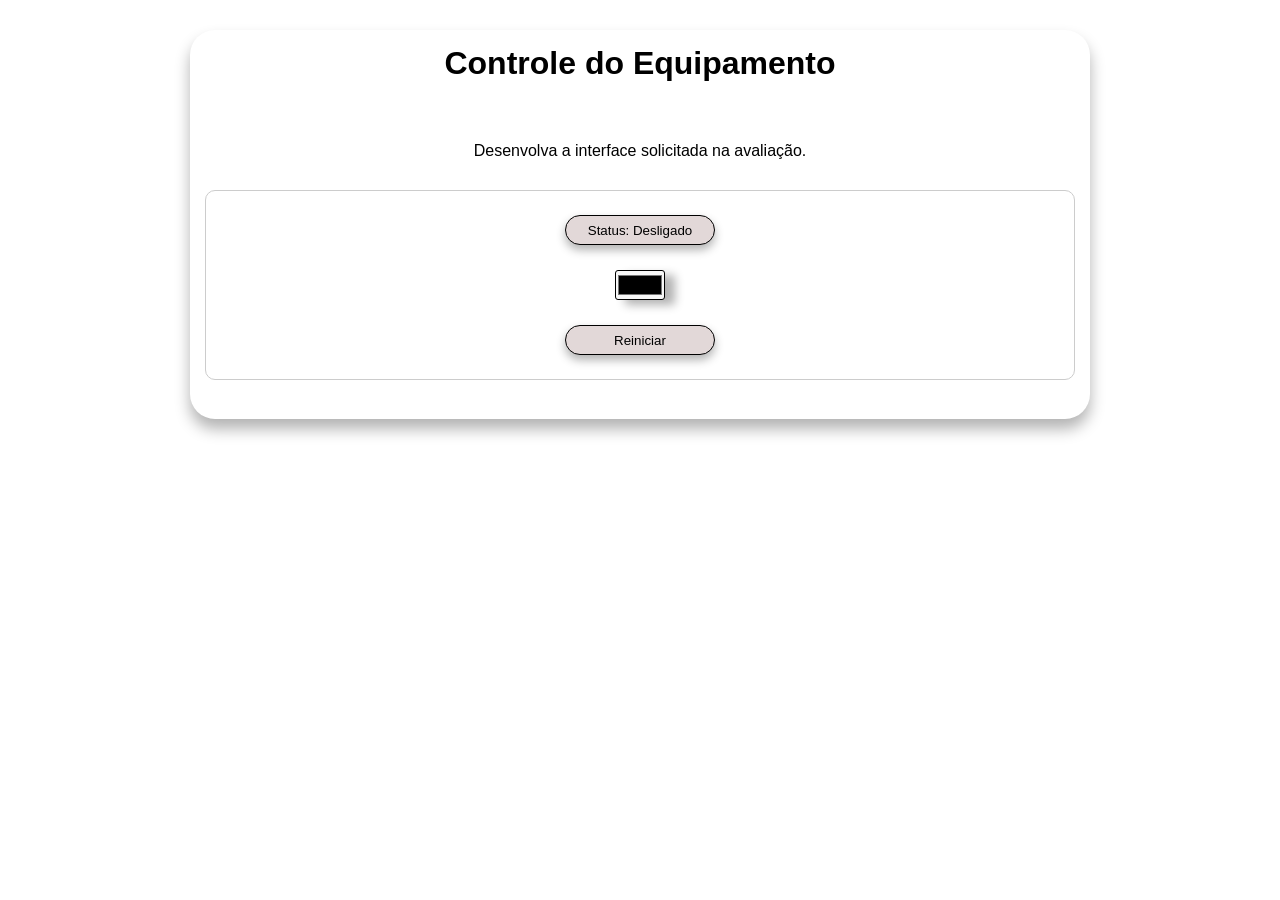
<file: ATIVIDADE 1 REC/index.html>
<!DOCTYPE html>
<html lang="pt-BR">
<head>
    <meta charset="UTF-8">
    <meta name="viewport" content="width=device-width, initial-scale=1.0">
    <title>Tarefa 01 - Controle do Equipamento</title>
    <link rel="stylesheet" href="style.css">
</head>
<body id="fundo">

    <main class="container">
        <header>
            <h1>Controle do Equipamento</h1>
            <p>Desenvolva a interface solicitada na avaliação.</p>
        </header>

        <section id="controle" class="card">
            <!-- TAREFA 01:
                 Crie aqui o status, os botões e o seletor de cor.
            -->
            <button id="status" onclick="ligaDesliga()">Status: Desligado</button>
            <input type="color" id="cor" onchange="trocarCor()" disabled>
            <button onclick="reset()" id="reiniciar">Reiniciar</button>
        </section>
    </main>

    <script src="script.js"></script>
</body>
</html>
</file>
<file: ATIVIDADE 1 REC/style.css>
* {
    box-sizing: border-box;
    margin: 0;
    padding: 0;
}

body {
    font-family: Arial, sans-serif;
    min-height: 100vh;
    padding: 30px 15px;
    font-family: 'Segoe UI', Tahoma, Geneva, Verdana, sans-serif;
}

.container {
    width: 90%;
    max-width: 900px;
    margin: 0 auto;
    padding: 15px;
    background-color: white;
    border-radius: 25px;
    box-shadow: 0px 10px 15px rgba(0, 0, 0, 0.3);
}

header {
    text-align: center;
    margin-bottom: 30px;
}

header h1 {
    margin-bottom: 60px;
    color: rgb(0, 0, 0);
}

.card {
    width: 100%;
    min-height: 180px;
    padding: 24px;
    margin-bottom: 24px;
    border: 1px solid #ccc;
    border-radius: 10px;
    background-color: white;
    display: flex;
    flex-direction: column;
    align-items: center;
    justify-content: center;
    gap: 25px;
}

button{
    background-color: rgb(226, 216, 216);
    width: 150px;
    height: 30px;
    border: solid 1.5px rgb(0, 0, 0);
    border-radius: 15px;
    box-shadow: 0px 5px 10px rgba(0, 0, 0, 0.3);
    cursor: pointer;    
}

input:enabled{
    background-color: rgb(245, 245, 245);
    width: 50px;
    height: 30px;
    border: solid 1.5px rgb(0, 0, 0);
    border-radius: 3px;
    box-shadow: 0px 5px 10px rgba(0, 0, 0, 0.3);
    cursor: pointer;
}

input:disabled{
    background-color: rgb(247, 247, 247);
    width: 50px;
    height: 30px;
    border: solid 1.5px rgb(0, 0, 0);
    border-radius: 3px;
    box-shadow: 10px 5px 10px rgba(0, 0, 0, 0.3);
}
</file>
